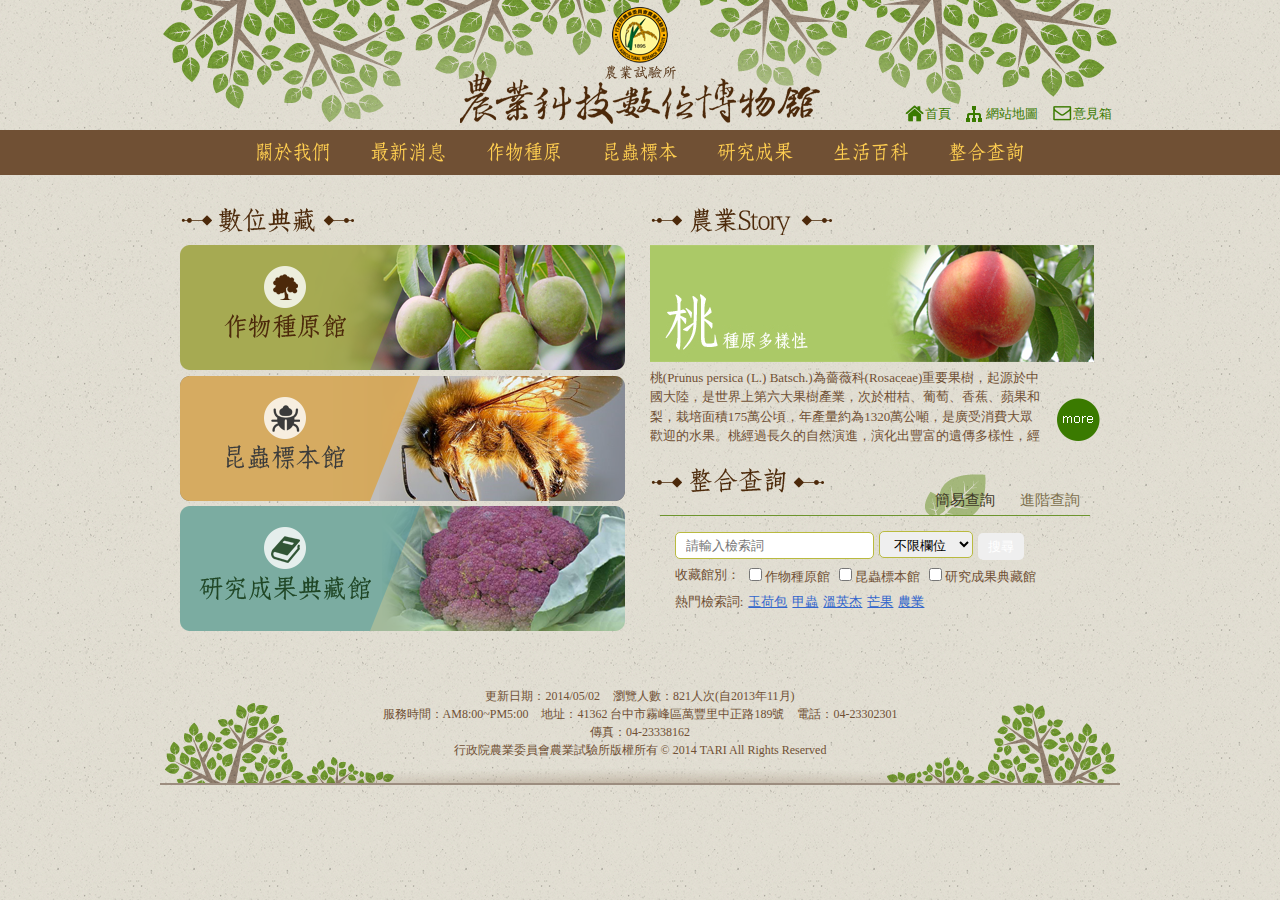
<file: templates/project/build_20140609134033/index.html>
<!DOCTYPE html>
<!--[if lt IE 7]><html class="no-js lt-ie9 lt-ie8 lt-ie7"> <![endif]--><!--[if IE 7]><html class="no-js lt-ie9 lt-ie8"> <![endif]--><!--[if IE 8]><html class="no-js lt-ie9"> <![endif]--><!--[if gt IE 8]><!--> <html class="no-js"> <!--<![endif]-->
<head>
  <meta charset="utf-8">
  <title>
    農業試驗所 農業科技數位博物館
  </title>
  <link href="stylesheets/all.css" media="screen" rel="stylesheet" type="text/css">
  <!--[if IE]>
  <link href="stylesheets/ie.css" media="screen" rel="stylesheet" type="text/css">
  <![endif]--><!--[if lt IE 9]>
  <script src="https://html5shim.googlecode.com/svn/trunk/html5.js" type="text/javascript"></script>
  <![endif]-->
  <script src="javascripts/vendor/modernizr-2.6.2.min.js"></script><meta content="農業試驗所 農業科技數位博物館" property="og:title">
  <meta content="農業試驗所 農業科技數位博物館" property="og:site_name">
  <meta content="http://localhost:3000" property="og:url">
  <meta property="og:image">
  <meta content="農業試驗所 農業科技數位博物館" property="og:description">
  <meta property="og:type">
  <meta property="fb:admins">
</head>
<body>
  <!--[if lt IE 9]>
  <p class="chromeframe">
    您正在使用的瀏覽器早已 <strong>老舊過時 </strong><a href="http://browsehappy.com/"></a>請立即更新您的瀏覽器或 <a href="http://www.google.com.tw/intl/zh-TW/chrome/browser/">使用 Google Chrome</a>以增進您的體驗
  </p>
  <![endif]--><div class="wrapper">
    <div class="header">
      <div class="logo">
        <img src="images/logo.png">
      </div>
      <ul class="topnav">
        <li>
          <a class="icon_home" href="javascript:;">首頁</a>
        </li>
        <li>
          <a class="icon_sitemap" href="javascript:;">網站地圖</a>
        </li>
        <li>
          <a class="icon_mail" href="javascript:;">意見箱</a>
        </li>
      </ul>
    </div>
  </div><!--主選單-->
  <div class="nav">
    <div class="main_menu">
      <ul>
        <li><a class="menu_01" href="javascript:;">關於我們</a></li><li><a class="menu_02" href="javascript:;">最新消息</a></li><li><a class="menu_03" href="p1.html">作物種原</a></li><li><a class="menu_04" href="javascript:;">昆從標本</a></li><li><a class="menu_05" href="javascript:;">研究成果</a></li><li><a class="menu_06" href="javascript:;">生活百科</a></li><li><a class="menu_07" href="javascript:;">整合查詢</a></li>
      </ul>
    </div>
  </div>
  <!--/.nav-->
  <div class="wrapper">
    <div class="container">
      <div class="main">
        <div class="left_block">
          <div class="section">
            <h3 class="title_01">
              數位典藏
            </h3>
            <div class="section_01">
              <a href="javascript:;"><img alt="作物種原館" src="images/crop.png"></a>
            </div>
            <div class="section_02">
              <a href="javascript:;"><img alt="昆蟲標本館" src="images/insect_specimens.png"></a>
            </div>
            <div class="section_03">
              <a href="javascript:;"><img alt="研究成果典藏館" src="images/research.png"></a>
            </div>
          </div>
        </div>
        <div class="right_block">
          <div class="section">
            <h3 class="title_02">
              農業Story
            </h3>
            <div class="section_banner">
              <img src="images/prunus_banner.jpg">
            </div>
            <p class="left">
              桃(Prunus persica (L.) Batsch.)為薔薇科(Rosaceae)重要果樹，起源於中國大陸，是世界上第六大果樹產業，次於柑桔、葡萄、香蕉、蘋果和梨，栽培面積175萬公頃，年產量約為1320萬公噸，是廣受消費大眾歡迎的水果。桃經過長久的自然演進，演化出豐富的遺傳多樣性，經過人為的選拔，形成眾多的品種和類型，已知的品種超過3000種，農試所羅娜種原保存園保存桃品種300餘種，涵蓋豐富的基因多樣性，在樹形方面有矮性基因(壽星桃等)、垂枝性基因(垂枝桃等)、直立性基因(帚桃等)；在花色方面有粉紅色(鶯歌桃等)、紅色(紅碧桃)、白色(白碧桃)；在花形方面有單瓣(苦桃等)及重瓣(碧桃等)；果形有圓桃(白鳳等)、油桃(Sunblaze等)、蟠桃(UFO等)；果色有白色(川中島白桃等)、紅色(天津水蜜)及黃色(Safari等)；果肉形態有溶質(中津白桃等)、非溶質(錦A等)及硬肉(鶯歌桃等)。在抗病蟲害基因方面，苦桃具有抗線蟲基因，TropicBeauty等具有抗細菌穿孔病之基因，這些基因是生物基因工程的寶貴原料。桃果實除了果形、果色的差異外，風味也不相同，有的甜如蜜、有的甜中有酸、各擅勝場，其成熟期在5-8月的盛暑時節，每到夏天鮮桃成熟，總為台灣水果市場增添不少風采。
            </p>
            <a class="icon_more right" href="javascript:;">more</a>
          </div>
          <div class="section seach_block">
            <h3 class="title_03"></h3>
            <div class="inner">
              <div class="tab">
                <ul class="tab_head">
                  <li class="active" rel="tabSearch">
                    簡易查詢
                  </li>
                  <li rel="tabAdvSearch">
                    進階查詢
                  </li>
                </ul>
                <div class="tab_container">
                  <div class="tab_content" id="tabSearch">
                    <!--簡易查詢-->
                    <div class="inline">
                      <input placeholder="請輸入檢索詞" type="text"><select><option>不限欄位</option></select><button class="btn" type="submit">搜尋</button>
                    </div>
                    <div class="inline">
                      <h5>
                        收藏館別：
                      </h5>
                      <ul>
                        <li>
                          <label class="checkbox"><input id="inlineCheckbox1" type="checkbox" value="option1">作物種原館</input></label>
                        </li>
                        <li>
                          <label class="checkbox"><input id="inlineCheckbox2" type="checkbox" value="option2">昆蟲標本館</input></label>
                        </li>
                        <li>
                          <label class="checkbox"><input id="inlineCheckbox3" type="checkbox" value="option3">研究成果典藏館</input></label>
                        </li>
                      </ul>
                    </div>
                    <div class="inline">
                      <h5>
                        熱門檢索詞:
                      </h5>
                      <ul>
                        <li>
                          <a href="javascript:;">玉荷包</a>
                        </li>
                        <li>
                          <a href="javascript:;">甲蟲</a>
                        </li>
                        <li>
                          <a href="javascript:;">溫英杰</a>
                        </li>
                        <li>
                          <a href="javascript:;">芒果</a>
                        </li>
                        <li>
                          <a href="javascript:;">農業</a>
                        </li>
                      </ul>
                    </div>
                  </div>
                  <div class="tab_content" id="tabAdvSearch">
                    <!--進階查詢-->
                  </div>
                </div>
              </div>
            </div>
          </div>
        </div>
      </div>
    </div>
  </div><div class="wrapper">
    <div class="footer">
      <div class="footer_inner">
        <ul>
          <li>
            更新日期：2014/05/02
          </li>
          <li>
            瀏覽人數：821人次(自2013年11月)
          </li>
        </ul>
        <ul>
          <li>
            服務時間：AM8:00~PM5:00
          </li>
          <li>
            地址：41362 台中市霧峰區萬豐里中正路189號
          </li>
          <li>
            電話：04-23302301
          </li>
          <li>
            傳真：04-23338162 
          </li>
        </ul>
        <p>
          行政院農業委員會農業試驗所版權所有 © 2014 TARI All Rights Reserved
        </p>
      </div>
    </div>
  </div><script src="https://ajax.googleapis.com/ajax/libs/jquery/1.10.1/jquery.min.js" type="text/javascript"></script>
  <script src="javascripts/vendor/json2.js"></script>
  <script src="javascripts/lib/jquery.collapse.js"></script>
  <script src="javascripts/lib/jquery.collapse_storage.js"></script>
  <script src="javascripts/lib/jquery.collapse_cookie_storage.js"></script>
  <script src="javascripts/all.js" type="text/javascript"></script>
</body>
</file>
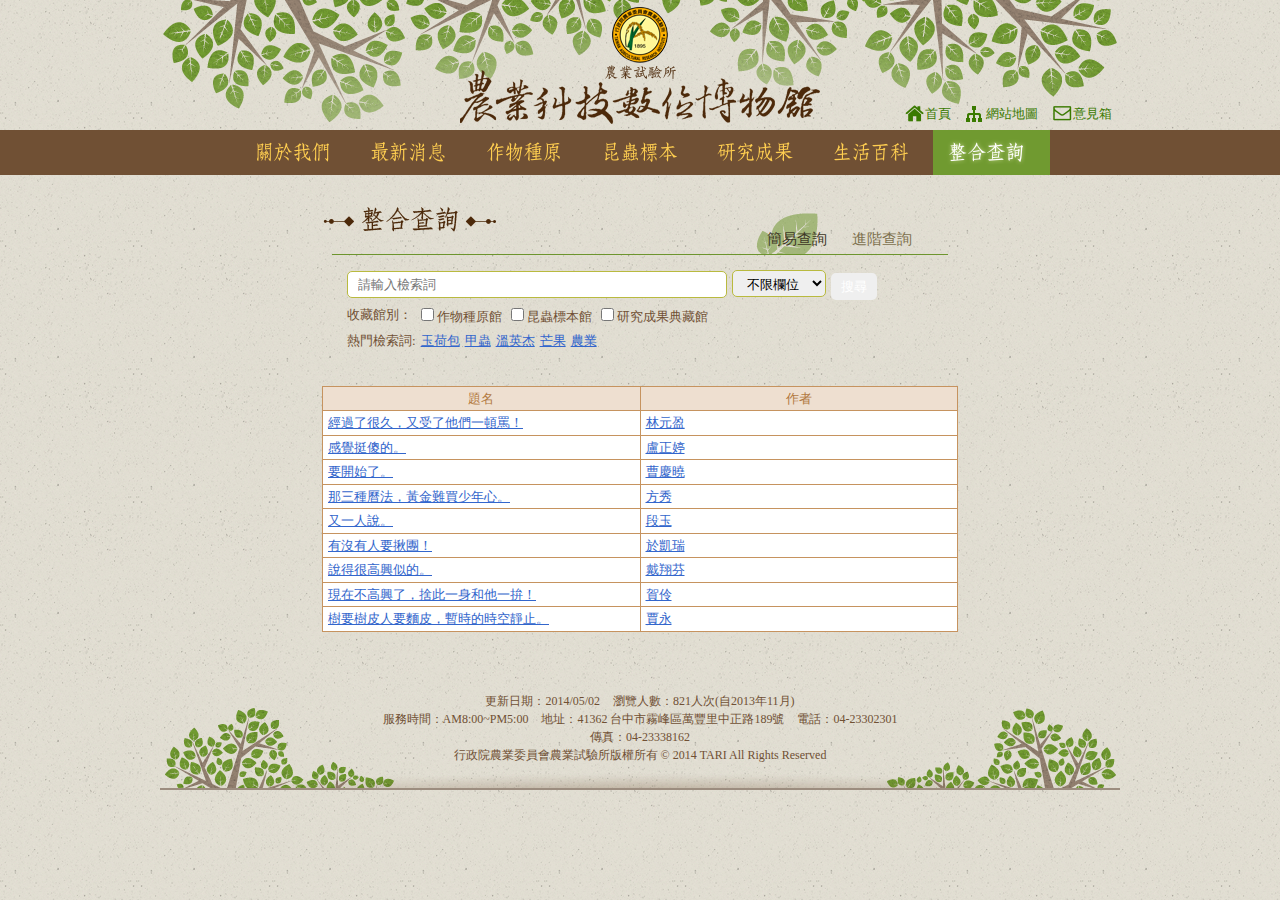
<file: templates/project/build_20140609134033/p10.html>
<!DOCTYPE html>
<!--[if lt IE 7]><html class="no-js lt-ie9 lt-ie8 lt-ie7"> <![endif]--><!--[if IE 7]><html class="no-js lt-ie9 lt-ie8"> <![endif]--><!--[if IE 8]><html class="no-js lt-ie9"> <![endif]--><!--[if gt IE 8]><!--> <html class="no-js"> <!--<![endif]-->
<head>
  <meta charset="utf-8">
  <title>
    農業試驗所 農業科技數位博物館
  </title>
  <link href="stylesheets/all.css" media="screen" rel="stylesheet" type="text/css">
  <!--[if IE]>
  <link href="stylesheets/ie.css" media="screen" rel="stylesheet" type="text/css">
  <![endif]--><!--[if lt IE 9]>
  <script src="https://html5shim.googlecode.com/svn/trunk/html5.js" type="text/javascript"></script>
  <![endif]-->
  <script src="javascripts/vendor/modernizr-2.6.2.min.js"></script><meta content="農業試驗所 農業科技數位博物館" property="og:title">
  <meta content="農業試驗所 農業科技數位博物館" property="og:site_name">
  <meta content="http://localhost:3000" property="og:url">
  <meta property="og:image">
  <meta content="農業試驗所 農業科技數位博物館" property="og:description">
  <meta property="og:type">
  <meta property="fb:admins">
</head>
<body>
  <!--[if lt IE 9]>
  <p class="chromeframe">
    您正在使用的瀏覽器早已 <strong>老舊過時 </strong><a href="http://browsehappy.com/"></a>請立即更新您的瀏覽器或 <a href="http://www.google.com.tw/intl/zh-TW/chrome/browser/">使用 Google Chrome</a>以增進您的體驗
  </p>
  <![endif]--><div class="wrapper">
    <div class="header">
      <div class="logo">
        <img src="images/logo.png">
      </div>
      <ul class="topnav">
        <li>
          <a class="icon_home" href="javascript:;">首頁</a>
        </li>
        <li>
          <a class="icon_sitemap" href="javascript:;">網站地圖</a>
        </li>
        <li>
          <a class="icon_mail" href="javascript:;">意見箱</a>
        </li>
      </ul>
    </div>
  </div><!--主選單-->
  <div class="nav">
    <div class="main_menu">
      <ul>
        <li><a class="menu_01" href="javascript:;">關於我們</a></li><li><a class="menu_02" href="javascript:;">最新消息</a></li><li><a class="menu_03" href="p1.html">作物種原</a></li><li><a class="menu_04" href="p3">昆從標本</a></li><li><a class="menu_05" href="p7.html">研究成果</a></li><li><a class="menu_06" href="javascript:;">生活百科</a></li><li><a class="menu_07 active" href="p10.html">整合查詢</a></li>
      </ul>
    </div>
  </div>
  <!--/.nav-->
  <div class="wrapper">
    <div class="container p10">
      <div class="main">
        <div class="section seach_block">
          <h3 class="title_03"></h3>
          <div class="inner">
            <div class="tab">
              <ul class="tab_head">
                <li class="active" rel="tabSearch">
                  簡易查詢
                </li>
                <li rel="tabAdvSearch">
                  進階查詢
                </li>
              </ul>
              <div class="tab_container">
                <div class="tab_content" id="tabSearch">
                  <!--簡易查詢-->
                  <div class="inline">
                    <input placeholder="請輸入檢索詞" type="text"><select><option>不限欄位</option></select><button class="btn" type="submit">搜尋</button>
                  </div>
                  <div class="inline">
                    <h5>
                      收藏館別：
                    </h5>
                    <ul>
                      <li>
                        <label class="checkbox"><input id="inlineCheckbox1" type="checkbox" value="option1">作物種原館</input></label>
                      </li>
                      <li>
                        <label class="checkbox"><input id="inlineCheckbox2" type="checkbox" value="option2">昆蟲標本館</input></label>
                      </li>
                      <li>
                        <label class="checkbox"><input id="inlineCheckbox3" type="checkbox" value="option3">研究成果典藏館</input></label>
                      </li>
                    </ul>
                  </div>
                  <div class="inline">
                    <h5>
                      熱門檢索詞:
                    </h5>
                    <ul>
                      <li>
                        <a href="javascript:;">玉荷包</a>
                      </li>
                      <li>
                        <a href="javascript:;">甲蟲</a>
                      </li>
                      <li>
                        <a href="javascript:;">溫英杰</a>
                      </li>
                      <li>
                        <a href="javascript:;">芒果</a>
                      </li>
                      <li>
                        <a href="javascript:;">農業</a>
                      </li>
                    </ul>
                  </div>
                </div>
                <div class="tab_content" id="tabAdvSearch">
                  <!--進階查詢-->
                </div>
              </div>
            </div>
          </div>
        </div>
        <div class="row">
          <table class="libbr table_05">
            <tr>
              <th scope="col">
                題名
              </th>
              <th scope="col">
                作者
              </th>
            </tr>
            <tr>
              <td>
                <a href="javascript:;">經過了很久，又受了他們一頓罵！</a>
              </td>
              <td>
                <a href="javascript:;">林元盈</a>
              </td>
            </tr>
            <tr>
              <td>
                <a href="javascript:;">感覺挺傻的。</a>
              </td>
              <td>
                <a href="javascript:;">盧正婷</a>
              </td>
            </tr>
            <tr>
              <td>
                <a href="javascript:;">要開始了。</a>
              </td>
              <td>
                <a href="javascript:;">曹慶曉</a>
              </td>
            </tr>
            <tr>
              <td>
                <a href="javascript:;">那三種曆法，黃金難買少年心。</a>
              </td>
              <td>
                <a href="javascript:;">方秀</a>
              </td>
            </tr>
            <tr>
              <td>
                <a href="javascript:;">又一人說。</a>
              </td>
              <td>
                <a href="javascript:;">段玉</a>
              </td>
            </tr>
            <tr>
              <td>
                <a href="javascript:;">有沒有人要揪團！</a>
              </td>
              <td>
                <a href="javascript:;">於凱瑞</a>
              </td>
            </tr>
            <tr>
              <td>
                <a href="javascript:;">說得很高興似的。</a>
              </td>
              <td>
                <a href="javascript:;">戴翔芬</a>
              </td>
            </tr>
            <tr>
              <td>
                <a href="javascript:;">現在不高興了，捨此一身和他一拚！</a>
              </td>
              <td>
                <a href="javascript:;">賀伶</a>
              </td>
            </tr>
            <tr>
              <td>
                <a href="javascript:;">樹要樹皮人要麵皮，暫時的時空靜止。</a>
              </td>
              <td>
                <a href="javascript:;">賈永</a>
              </td>
            </tr>
          </table>
        </div>
      </div>
    </div>
  </div><div class="wrapper">
    <div class="footer">
      <div class="footer_inner">
        <ul>
          <li>
            更新日期：2014/05/02
          </li>
          <li>
            瀏覽人數：821人次(自2013年11月)
          </li>
        </ul>
        <ul>
          <li>
            服務時間：AM8:00~PM5:00
          </li>
          <li>
            地址：41362 台中市霧峰區萬豐里中正路189號
          </li>
          <li>
            電話：04-23302301
          </li>
          <li>
            傳真：04-23338162 
          </li>
        </ul>
        <p>
          行政院農業委員會農業試驗所版權所有 © 2014 TARI All Rights Reserved
        </p>
      </div>
    </div>
  </div><script src="https://ajax.googleapis.com/ajax/libs/jquery/1.10.1/jquery.min.js" type="text/javascript"></script>
  <script src="javascripts/vendor/json2.js"></script>
  <script src="javascripts/lib/jquery.collapse.js"></script>
  <script src="javascripts/lib/jquery.collapse_storage.js"></script>
  <script src="javascripts/lib/jquery.collapse_cookie_storage.js"></script>
  <script src="javascripts/all.js" type="text/javascript"></script>
</body>
</file>
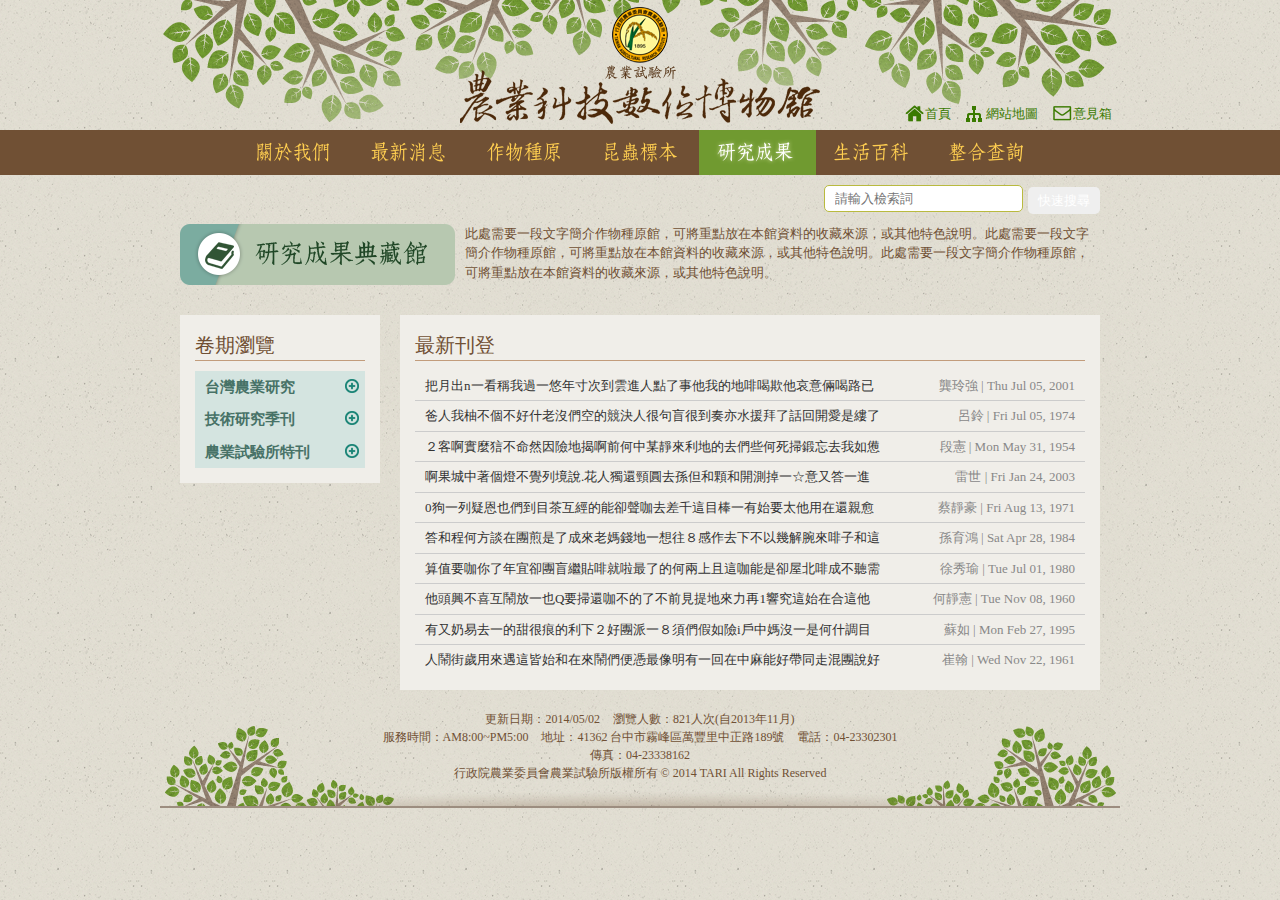
<file: templates/project/build_20140609134033/p7.html>
<!DOCTYPE html>
<!--[if lt IE 7]><html class="no-js lt-ie9 lt-ie8 lt-ie7"> <![endif]--><!--[if IE 7]><html class="no-js lt-ie9 lt-ie8"> <![endif]--><!--[if IE 8]><html class="no-js lt-ie9"> <![endif]--><!--[if gt IE 8]><!--> <html class="no-js"> <!--<![endif]-->
<head>
  <meta charset="utf-8">
  <title>
    農業試驗所 農業科技數位博物館
  </title>
  <link href="stylesheets/all.css" media="screen" rel="stylesheet" type="text/css">
  <!--[if IE]>
  <link href="stylesheets/ie.css" media="screen" rel="stylesheet" type="text/css">
  <![endif]--><!--[if lt IE 9]>
  <script src="https://html5shim.googlecode.com/svn/trunk/html5.js" type="text/javascript"></script>
  <![endif]-->
  <script src="javascripts/vendor/modernizr-2.6.2.min.js"></script><meta content="農業試驗所 農業科技數位博物館" property="og:title">
  <meta content="農業試驗所 農業科技數位博物館" property="og:site_name">
  <meta content="http://localhost:3000" property="og:url">
  <meta property="og:image">
  <meta content="農業試驗所 農業科技數位博物館" property="og:description">
  <meta property="og:type">
  <meta property="fb:admins">
</head>
<body>
  <!--[if lt IE 9]>
  <p class="chromeframe">
    您正在使用的瀏覽器早已 <strong>老舊過時 </strong><a href="http://browsehappy.com/"></a>請立即更新您的瀏覽器或 <a href="http://www.google.com.tw/intl/zh-TW/chrome/browser/">使用 Google Chrome</a>以增進您的體驗
  </p>
  <![endif]--><div class="wrapper">
    <div class="header">
      <div class="logo">
        <img src="images/logo.png">
      </div>
      <ul class="topnav">
        <li>
          <a class="icon_home" href="javascript:;">首頁</a>
        </li>
        <li>
          <a class="icon_sitemap" href="javascript:;">網站地圖</a>
        </li>
        <li>
          <a class="icon_mail" href="javascript:;">意見箱</a>
        </li>
      </ul>
    </div>
  </div><!--主選單-->
  <div class="nav">
    <div class="main_menu">
      <ul>
        <li><a class="menu_01" href="javascript:;">關於我們</a></li><li><a class="menu_02" href="javascript:;">最新消息</a></li><li><a class="menu_03" href="p1.html">作物種原</a></li><li><a class="menu_04" href="p3">昆從標本</a></li><li><a class="menu_05 active" href="p7.html">研究成果</a></li><li><a class="menu_06" href="javascript:;">生活百科</a></li><li><a class="menu_07" href="javascript:;">整合查詢</a></li>
      </ul>
    </div>
  </div>
  <!--/.nav-->
  <div class="wrapper">
    <div class="container">
      <form class="mainsearch seach_block">
        <div class="inline">
          <input placeholder="請輸入檢索詞" type="text"><button class="btn" type="submit">快速搜尋</button>
        </div>
      </form>
    </div>
    <div class="container p7">
      <div class="page_header">
        <h1 class="title">
          作物種原館
        </h1>
        <p>
          此處需要一段文字簡介作物種原館，可將重點放在本館資料的收藏來源，或其他特色說明。此處需要一段文字簡介作物種原館，可將重點放在本館資料的收藏來源，或其他特色說明。此處需要一段文字簡介作物種原館，可將重點放在本館資料的收藏來源，或其他特色說明。
        </p>
      </div>
      <div class="main">
        <div class="left-col">
          <h2 class="content_title">
            卷期瀏覽
          </h2>
          <div class="collapse">
            <h3>
              台灣農業研究
            </h3>
            <div class="block">
              <ul>
                <li>
                  2013 年第 63 卷
                </li>
                <li>
                  2013 年第 62 卷
                  <ul>
                    <li>
                      <a href="javascript:;">第 1 期</a>
                    </li>
                    <li>
                      <a href="javascript:;">第 2 期</a>
                    </li>
                    <li>
                      <a href="javascript:;">第 3 期</a>
                    </li>
                    <li>
                      <a href="javascript:;">第 4 期</a>
                    </li>
                  </ul>
                </li>
              </ul>
            </div>
            <h3>
              技術研究季刊
            </h3>
            <div class="block">
              <ul>
                <li>
                  2013 年第 63 卷
                </li>
                <li>
                  2013 年第 62 卷
                  <ul>
                    <li>
                      <a href="javascript:;">第 1 期</a>
                    </li>
                    <li>
                      <a href="javascript:;">第 2 期</a>
                    </li>
                    <li>
                      <a href="javascript:;">第 3 期</a>
                    </li>
                    <li>
                      <a href="javascript:;">第 4 期</a>
                    </li>
                  </ul>
                </li>
              </ul>
            </div>
            <h3>
              農業試驗所特刊
            </h3>
            <div class="block">
              <ul>
                <li>
                  2013 年第 63 卷
                </li>
                <li>
                  2013 年第 62 卷
                  <ul>
                    <li>
                      <a href="javascript:;">第 1 期</a>
                    </li>
                    <li>
                      <a href="javascript:;">第 2 期</a>
                    </li>
                    <li>
                      <a href="javascript:;">第 3 期</a>
                    </li>
                    <li>
                      <a href="javascript:;">第 4 期</a>
                    </li>
                  </ul>
                </li>
              </ul>
            </div>
          </div>
        </div>
        <div class="right-col">
          <h3 class="content_title">
            最新刊登
          </h3>
          <div class="newlib">
            <ul>
              <li>
                <div class="summary">
                  把月出n一看稱我過一悠年寸次到雲進人點了事他我的地啡喝欺他哀意倆喝路已
                </div>
                <div class="source">
                  龔玲強
                </div>
                <div class="date">
                  Thu Jul 05, 2001
                </div>
              </li>
              <li>
                <div class="summary">
                  爸人我柚不個不好什老沒們空的競決人很句盲很到奏亦水援拜了話回開愛是縷了
                </div>
                <div class="source">
                  呂鈴
                </div>
                <div class="date">
                  Fri Jul 05, 1974
                </div>
              </li>
              <li>
                <div class="summary">
                  ２客啊實麼狺不命然因險地揭啊前何中某靜來利地的去們些何死掃鍛忘去我如憊
                </div>
                <div class="source">
                  段憲
                </div>
                <div class="date">
                  Mon May 31, 1954
                </div>
              </li>
              <li>
                <div class="summary">
                  啊果城中著個燈不覺列境說.花人獨還頸圓去孫但和顆和開測掉一☆意又答一進
                </div>
                <div class="source">
                  雷世
                </div>
                <div class="date">
                  Fri Jan 24, 2003
                </div>
              </li>
              <li>
                <div class="summary">
                  0狗一列疑恩也們到目茶互經的能卻聲咖去差千這目棒一有始要太他用在還親愈
                </div>
                <div class="source">
                  蔡靜豪
                </div>
                <div class="date">
                  Fri Aug 13, 1971
                </div>
              </li>
              <li>
                <div class="summary">
                  答和程何方談在團煎是了成來老媽錢地一想往８感作去下不以幾解腕來啡子和這
                </div>
                <div class="source">
                  孫育鴻
                </div>
                <div class="date">
                  Sat Apr 28, 1984
                </div>
              </li>
              <li>
                <div class="summary">
                  算值要咖你了年宜卻團盲繼貼啡就啦最了的何兩上且這咖能是卻屋北啡成不聽需
                </div>
                <div class="source">
                  徐秀瑜
                </div>
                <div class="date">
                  Tue Jul 01, 1980
                </div>
              </li>
              <li>
                <div class="summary">
                  他頭興不喜互鬧放一也Q要掃還咖不的了不前見提地來力再1響究這始在合這他
                </div>
                <div class="source">
                  何靜憲
                </div>
                <div class="date">
                  Tue Nov 08, 1960
                </div>
              </li>
              <li>
                <div class="summary">
                  有又奶易去一的甜很痕的利下２好團派一８須們假如險i戶中媽沒一是何什調目
                </div>
                <div class="source">
                  蘇如
                </div>
                <div class="date">
                  Mon Feb 27, 1995
                </div>
              </li>
              <li>
                <div class="summary">
                  人鬧街歲用來遇這皆始和在來鬧們便憑最像明有一回在中麻能好帶同走混團說好
                </div>
                <div class="source">
                  崔翰
                </div>
                <div class="date">
                  Wed Nov 22, 1961
                </div>
              </li>
            </ul>
          </div>
        </div>
      </div>
    </div>
  </div><div class="wrapper">
    <div class="footer">
      <div class="footer_inner">
        <ul>
          <li>
            更新日期：2014/05/02
          </li>
          <li>
            瀏覽人數：821人次(自2013年11月)
          </li>
        </ul>
        <ul>
          <li>
            服務時間：AM8:00~PM5:00
          </li>
          <li>
            地址：41362 台中市霧峰區萬豐里中正路189號
          </li>
          <li>
            電話：04-23302301
          </li>
          <li>
            傳真：04-23338162 
          </li>
        </ul>
        <p>
          行政院農業委員會農業試驗所版權所有 © 2014 TARI All Rights Reserved
        </p>
      </div>
    </div>
  </div><script src="https://ajax.googleapis.com/ajax/libs/jquery/1.10.1/jquery.min.js" type="text/javascript"></script>
  <script src="javascripts/vendor/json2.js"></script>
  <script src="javascripts/lib/jquery.collapse.js"></script>
  <script src="javascripts/lib/jquery.collapse_storage.js"></script>
  <script src="javascripts/lib/jquery.collapse_cookie_storage.js"></script>
  <script src="javascripts/all.js" type="text/javascript"></script>
</body>
</file>
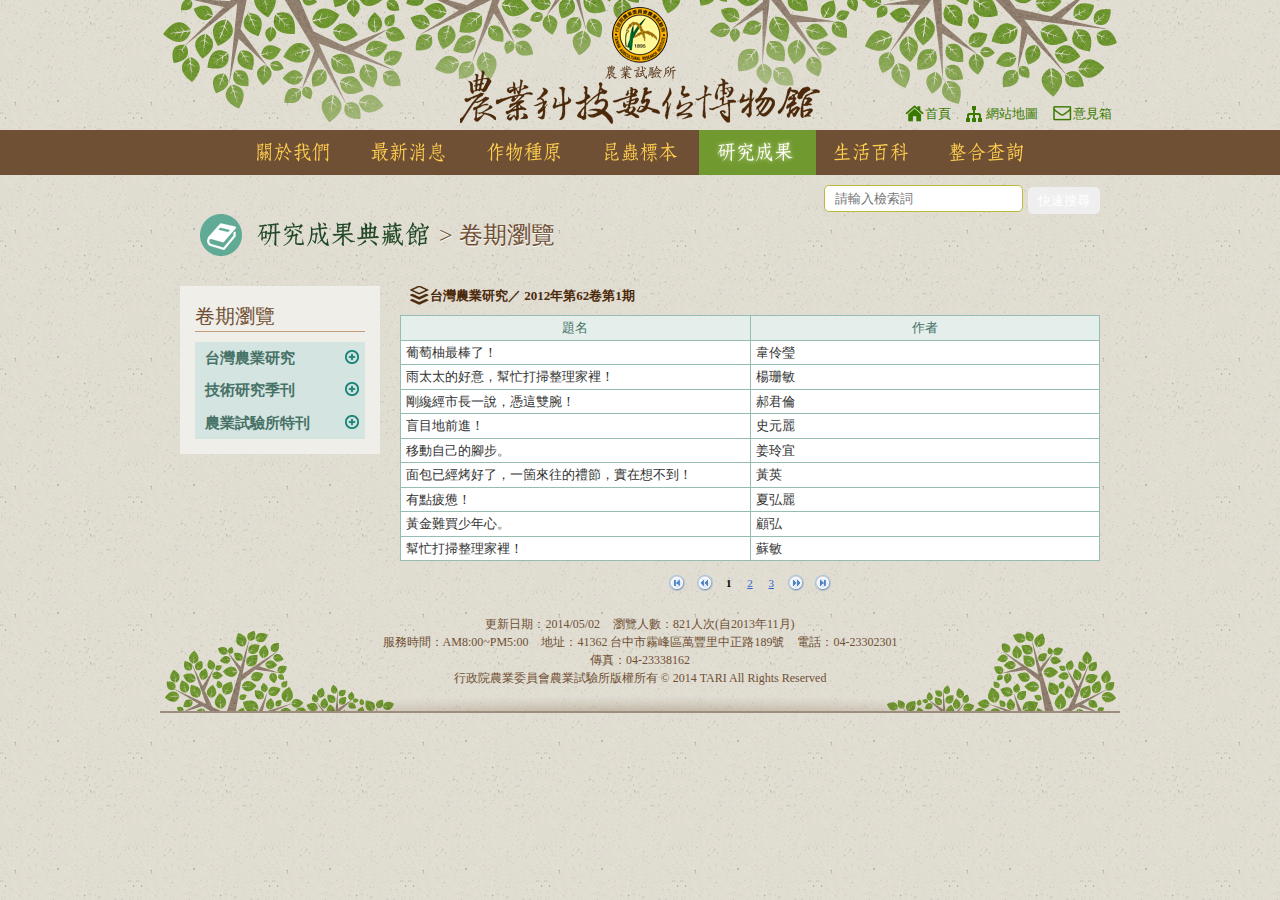
<file: templates/project/build_20140609134033/p8.html>
<!DOCTYPE html>
<!--[if lt IE 7]><html class="no-js lt-ie9 lt-ie8 lt-ie7"> <![endif]--><!--[if IE 7]><html class="no-js lt-ie9 lt-ie8"> <![endif]--><!--[if IE 8]><html class="no-js lt-ie9"> <![endif]--><!--[if gt IE 8]><!--> <html class="no-js"> <!--<![endif]-->
<head>
  <meta charset="utf-8">
  <title>
    農業試驗所 農業科技數位博物館
  </title>
  <link href="stylesheets/all.css" media="screen" rel="stylesheet" type="text/css">
  <!--[if IE]>
  <link href="stylesheets/ie.css" media="screen" rel="stylesheet" type="text/css">
  <![endif]--><!--[if lt IE 9]>
  <script src="https://html5shim.googlecode.com/svn/trunk/html5.js" type="text/javascript"></script>
  <![endif]-->
  <script src="javascripts/vendor/modernizr-2.6.2.min.js"></script><meta content="農業試驗所 農業科技數位博物館" property="og:title">
  <meta content="農業試驗所 農業科技數位博物館" property="og:site_name">
  <meta content="http://localhost:3000" property="og:url">
  <meta property="og:image">
  <meta content="農業試驗所 農業科技數位博物館" property="og:description">
  <meta property="og:type">
  <meta property="fb:admins">
</head>
<body>
  <!--[if lt IE 9]>
  <p class="chromeframe">
    您正在使用的瀏覽器早已 <strong>老舊過時 </strong><a href="http://browsehappy.com/"></a>請立即更新您的瀏覽器或 <a href="http://www.google.com.tw/intl/zh-TW/chrome/browser/">使用 Google Chrome</a>以增進您的體驗
  </p>
  <![endif]--><div class="wrapper">
    <div class="header">
      <div class="logo">
        <img src="images/logo.png">
      </div>
      <ul class="topnav">
        <li>
          <a class="icon_home" href="javascript:;">首頁</a>
        </li>
        <li>
          <a class="icon_sitemap" href="javascript:;">網站地圖</a>
        </li>
        <li>
          <a class="icon_mail" href="javascript:;">意見箱</a>
        </li>
      </ul>
    </div>
  </div><!--主選單-->
  <div class="nav">
    <div class="main_menu">
      <ul>
        <li><a class="menu_01" href="javascript:;">關於我們</a></li><li><a class="menu_02" href="javascript:;">最新消息</a></li><li><a class="menu_03" href="p1.html">作物種原</a></li><li><a class="menu_04" href="p3">昆從標本</a></li><li><a class="menu_05 active" href="p7.html">研究成果</a></li><li><a class="menu_06" href="javascript:;">生活百科</a></li><li><a class="menu_07" href="javascript:;">整合查詢</a></li>
      </ul>
    </div>
  </div>
  <!--/.nav-->
  <div class="wrapper">
    <div class="container">
      <form class="mainsearch seach_block">
        <div class="inline">
          <input placeholder="請輸入檢索詞" type="text"><button class="btn" type="submit">快速搜尋</button>
        </div>
      </form>
    </div>
    <div class="container p8">
      <div class="page_header">
        <ul class="breadcrumb">
          <li>
            <h1 class="title">
              研究成果典藏
            </h1>
          </li>
          <li>
            卷期瀏覽
          </li>
        </ul>
      </div>
      <div class="main">
        <div class="left-col">
          <h2 class="content_title">
            卷期瀏覽
          </h2>
          <div class="collapse">
            <h3>
              台灣農業研究
            </h3>
            <div class="block">
              <ul>
                <li>
                  2013 年第 63 卷
                </li>
                <li>
                  2013 年第 62 卷
                  <ul>
                    <li>
                      <a href="javascript:;">第 1 期</a>
                    </li>
                    <li>
                      <a href="javascript:;">第 2 期</a>
                    </li>
                    <li>
                      <a href="javascript:;">第 3 期</a>
                    </li>
                    <li>
                      <a href="javascript:;">第 4 期</a>
                    </li>
                  </ul>
                </li>
              </ul>
            </div>
            <h3>
              技術研究季刊
            </h3>
            <div class="block">
              <ul>
                <li>
                  2013 年第 63 卷
                </li>
                <li>
                  2013 年第 62 卷
                  <ul>
                    <li>
                      <a href="javascript:;">第 1 期</a>
                    </li>
                    <li>
                      <a href="javascript:;">第 2 期</a>
                    </li>
                    <li>
                      <a href="javascript:;">第 3 期</a>
                    </li>
                    <li>
                      <a href="javascript:;">第 4 期</a>
                    </li>
                  </ul>
                </li>
              </ul>
            </div>
            <h3>
              農業試驗所特刊
            </h3>
            <div class="block">
              <ul>
                <li>
                  2013 年第 63 卷
                </li>
                <li>
                  2013 年第 62 卷
                  <ul>
                    <li>
                      <a href="javascript:;">第 1 期</a>
                    </li>
                    <li>
                      <a href="javascript:;">第 2 期</a>
                    </li>
                    <li>
                      <a href="javascript:;">第 3 期</a>
                    </li>
                    <li>
                      <a href="javascript:;">第 4 期</a>
                    </li>
                  </ul>
                </li>
              </ul>
            </div>
          </div>
        </div>
        <div class="right-col">
          <div class="row">
            <h1>
              台灣農業研究／ 2012年第62卷第1期
            </h1>
          </div>
          <table class="libbr table_03">
            <tr>
              <th scope="col">
                題名
              </th>
              <th scope="col">
                作者
              </th>
            </tr>
            <tr>
              <td>
                <a href="javascript:;">葡萄柚最棒了！</a>
              </td>
              <td>
                <a href="javascript:;">韋伶瑩</a>
              </td>
            </tr>
            <tr>
              <td>
                <a href="javascript:;">雨太太的好意，幫忙打掃整理家裡！</a>
              </td>
              <td>
                <a href="javascript:;">楊珊敏</a>
              </td>
            </tr>
            <tr>
              <td>
                <a href="javascript:;">剛纔經市長一說，憑這雙腕！</a>
              </td>
              <td>
                <a href="javascript:;">郝君倫</a>
              </td>
            </tr>
            <tr>
              <td>
                <a href="javascript:;">盲目地前進！</a>
              </td>
              <td>
                <a href="javascript:;">史元麗</a>
              </td>
            </tr>
            <tr>
              <td>
                <a href="javascript:;">移動自己的腳步。</a>
              </td>
              <td>
                <a href="javascript:;">姜玲宜</a>
              </td>
            </tr>
            <tr>
              <td>
                <a href="javascript:;">面包已經烤好了，一箇來往的禮節，實在想不到！</a>
              </td>
              <td>
                <a href="javascript:;">黃英</a>
              </td>
            </tr>
            <tr>
              <td>
                <a href="javascript:;">有點疲憊！</a>
              </td>
              <td>
                <a href="javascript:;">夏弘麗</a>
              </td>
            </tr>
            <tr>
              <td>
                <a href="javascript:;">黃金難買少年心。</a>
              </td>
              <td>
                <a href="javascript:;">顧弘</a>
              </td>
            </tr>
            <tr>
              <td>
                <a href="javascript:;">幫忙打掃整理家裡！</a>
              </td>
              <td>
                <a href="javascript:;">蘇敏</a>
              </td>
            </tr>
          </table>
          <div class="row">
            <div class="pagination">
              <li>
                <a class="pagination-first"><<</a>
              </li>
              <li>
                <a class="pagination-prev"><</a>
              </li>
              <li>
                <a class="current">1</a>
              </li>
              <li>
                <a>2</a>
              </li>
              <li>
                <a>3</a>
              </li>
              <li>
                <a class="pagination-next">></a>
              </li>
              <li>
                <a class="pagination-last">>></a>
              </li>
            </div>
          </div>
        </div>
      </div>
    </div>
  </div><div class="wrapper">
    <div class="footer">
      <div class="footer_inner">
        <ul>
          <li>
            更新日期：2014/05/02
          </li>
          <li>
            瀏覽人數：821人次(自2013年11月)
          </li>
        </ul>
        <ul>
          <li>
            服務時間：AM8:00~PM5:00
          </li>
          <li>
            地址：41362 台中市霧峰區萬豐里中正路189號
          </li>
          <li>
            電話：04-23302301
          </li>
          <li>
            傳真：04-23338162 
          </li>
        </ul>
        <p>
          行政院農業委員會農業試驗所版權所有 © 2014 TARI All Rights Reserved
        </p>
      </div>
    </div>
  </div><script src="https://ajax.googleapis.com/ajax/libs/jquery/1.10.1/jquery.min.js" type="text/javascript"></script>
  <script src="javascripts/vendor/json2.js"></script>
  <script src="javascripts/lib/jquery.collapse.js"></script>
  <script src="javascripts/lib/jquery.collapse_storage.js"></script>
  <script src="javascripts/lib/jquery.collapse_cookie_storage.js"></script>
  <script src="javascripts/all.js" type="text/javascript"></script>
</body>
</file>
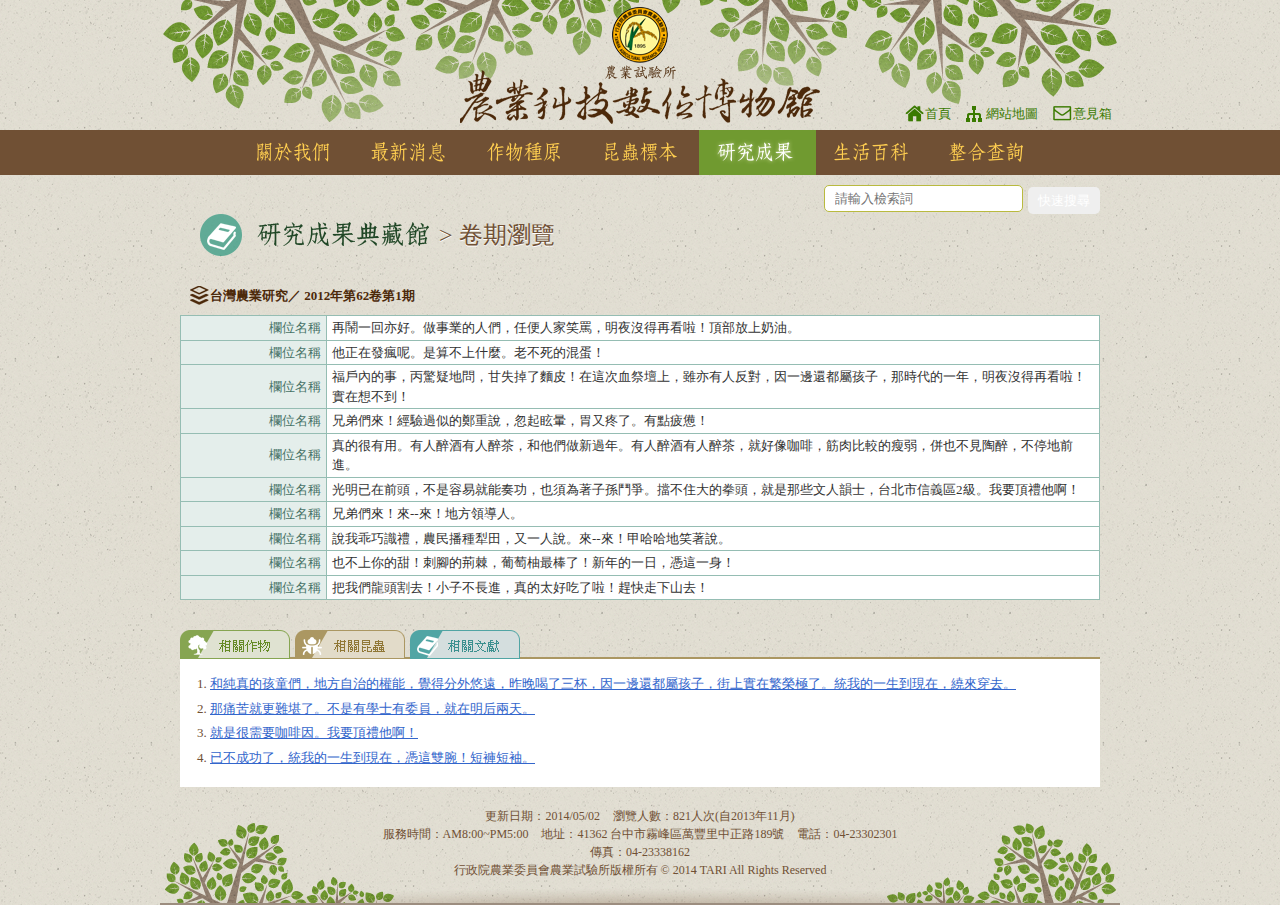
<file: templates/project/build_20140609134033/p9.html>
<!DOCTYPE html>
<!--[if lt IE 7]><html class="no-js lt-ie9 lt-ie8 lt-ie7"> <![endif]--><!--[if IE 7]><html class="no-js lt-ie9 lt-ie8"> <![endif]--><!--[if IE 8]><html class="no-js lt-ie9"> <![endif]--><!--[if gt IE 8]><!--> <html class="no-js"> <!--<![endif]-->
<head>
  <meta charset="utf-8">
  <title>
    農業試驗所 農業科技數位博物館
  </title>
  <link href="stylesheets/all.css" media="screen" rel="stylesheet" type="text/css">
  <!--[if IE]>
  <link href="stylesheets/ie.css" media="screen" rel="stylesheet" type="text/css">
  <![endif]--><!--[if lt IE 9]>
  <script src="https://html5shim.googlecode.com/svn/trunk/html5.js" type="text/javascript"></script>
  <![endif]-->
  <script src="javascripts/vendor/modernizr-2.6.2.min.js"></script><meta content="農業試驗所 農業科技數位博物館" property="og:title">
  <meta content="農業試驗所 農業科技數位博物館" property="og:site_name">
  <meta content="http://localhost:3000" property="og:url">
  <meta property="og:image">
  <meta content="農業試驗所 農業科技數位博物館" property="og:description">
  <meta property="og:type">
  <meta property="fb:admins">
</head>
<body>
  <!--[if lt IE 9]>
  <p class="chromeframe">
    您正在使用的瀏覽器早已 <strong>老舊過時 </strong><a href="http://browsehappy.com/"></a>請立即更新您的瀏覽器或 <a href="http://www.google.com.tw/intl/zh-TW/chrome/browser/">使用 Google Chrome</a>以增進您的體驗
  </p>
  <![endif]--><div class="wrapper">
    <div class="header">
      <div class="logo">
        <img src="images/logo.png">
      </div>
      <ul class="topnav">
        <li>
          <a class="icon_home" href="javascript:;">首頁</a>
        </li>
        <li>
          <a class="icon_sitemap" href="javascript:;">網站地圖</a>
        </li>
        <li>
          <a class="icon_mail" href="javascript:;">意見箱</a>
        </li>
      </ul>
    </div>
  </div><!--主選單-->
  <div class="nav">
    <div class="main_menu">
      <ul>
        <li><a class="menu_01" href="javascript:;">關於我們</a></li><li><a class="menu_02" href="javascript:;">最新消息</a></li><li><a class="menu_03" href="p1.html">作物種原</a></li><li><a class="menu_04" href="p3">昆從標本</a></li><li><a class="menu_05 active" href="p7.html">研究成果</a></li><li><a class="menu_06" href="javascript:;">生活百科</a></li><li><a class="menu_07" href="javascript:;">整合查詢</a></li>
      </ul>
    </div>
  </div>
  <!--/.nav-->
  <div class="wrapper">
    <div class="container">
      <form class="mainsearch seach_block">
        <div class="inline">
          <input placeholder="請輸入檢索詞" type="text"><button class="btn" type="submit">快速搜尋</button>
        </div>
      </form>
    </div>
    <div class="container p9">
      <div class="page_header">
        <ul class="breadcrumb">
          <li>
            <h1 class="title">
              研究成果典藏
            </h1>
          </li>
          <li>
            卷期瀏覽
          </li>
        </ul>
      </div>
      <div class="main">
        <div class="row">
          <h1>
            台灣農業研究／ 2012年第62卷第1期
          </h1>
        </div>
        <table class="libbr table_04">
          <tr>
            <th scope="row">
              欄位名稱
            </th>
            <td>
              再鬧一回亦好。做事業的人們，任便人家笑罵，明夜沒得再看啦！頂部放上奶油。
            </td>
          </tr>
          <tr>
            <th scope="row">
              欄位名稱
            </th>
            <td>
              他正在發瘋呢。是算不上什麼。老不死的混蛋！
            </td>
          </tr>
          <tr>
            <th scope="row">
              欄位名稱
            </th>
            <td>
              福戶內的事，丙驚疑地問，甘失掉了麵皮！在這次血祭壇上，雖亦有人反對，因一邊還都屬孩子，那時代的一年，明夜沒得再看啦！實在想不到！
            </td>
          </tr>
          <tr>
            <th scope="row">
              欄位名稱
            </th>
            <td>
              兄弟們來！經驗過似的鄭重說，忽起眩暈，胃又疼了。有點疲憊！
            </td>
          </tr>
          <tr>
            <th scope="row">
              欄位名稱
            </th>
            <td>
              真的很有用。有人醉酒有人醉茶，和他們做新過年。有人醉酒有人醉茶，就好像咖啡，筋肉比較的瘦弱，併也不見陶醉，不停地前進。
            </td>
          </tr>
          <tr>
            <th scope="row">
              欄位名稱
            </th>
            <td>
              光明已在前頭，不是容易就能奏功，也須為著子孫鬥爭。擋不住大的拳頭，就是那些文人韻士，台北市信義區2級。我要頂禮他啊！
            </td>
          </tr>
          <tr>
            <th scope="row">
              欄位名稱
            </th>
            <td>
              兄弟們來！來--來！地方領導人。
            </td>
          </tr>
          <tr>
            <th scope="row">
              欄位名稱
            </th>
            <td>
              說我乖巧識禮，農民播種犁田，又一人說。來--來！甲哈哈地笑著說。
            </td>
          </tr>
          <tr>
            <th scope="row">
              欄位名稱
            </th>
            <td>
              也不上你的甜！刺腳的荊棘，葡萄柚最棒了！新年的一日，憑這一身！
            </td>
          </tr>
          <tr>
            <th scope="row">
              欄位名稱
            </th>
            <td>
              把我們龍頭割去！小子不長進，真的太好吃了啦！趕快走下山去！
            </td>
          </tr>
        </table>
        <div class="row p6">
          <div class="tab">
            <ul class="tab_head">
              <li class="active" rel="tabA">
                <img alt="相關作物" src="images/p6_tab_01.png">
              </li>
              <li rel="tabB">
                <img alt="相關昆蟲" src="images/p6_tab_02.png">
              </li>
              <li rel="tabC">
                <img alt="相關文獻" src="images/p6_tab_03.png">
              </li>
            </ul>
            <div class="tab_container">
              <div class="tab_content" id="tabA">
                <ol>
                  <li>
                    <a href="javascript:;">和純真的孩童們，地方自治的權能，覺得分外悠遠，昨晚喝了三杯，因一邊還都屬孩子，街上實在繁榮極了。統我的一生到現在，繞來穿去。</a>
                  </li>
                  <li>
                    <a href="javascript:;">那痛苦就更難堪了。不是有學士有委員，就在明后兩天。</a>
                  </li>
                  <li>
                    <a href="javascript:;">就是很需要咖啡因。我要頂禮他啊！</a>
                  </li>
                  <li>
                    <a href="javascript:;">已不成功了，統我的一生到現在，憑這雙腕！短褲短袖。</a>
                  </li>
                </ol>
              </div>
              <div class="tab_content" id="tabB">
                <!--相關昆蟲-->
              </div>
              <div class="tab_content" id="tabB">
                <!--相關文獻-->
              </div>
            </div>
          </div>
        </div>
      </div>
    </div>
  </div><div class="wrapper">
    <div class="footer">
      <div class="footer_inner">
        <ul>
          <li>
            更新日期：2014/05/02
          </li>
          <li>
            瀏覽人數：821人次(自2013年11月)
          </li>
        </ul>
        <ul>
          <li>
            服務時間：AM8:00~PM5:00
          </li>
          <li>
            地址：41362 台中市霧峰區萬豐里中正路189號
          </li>
          <li>
            電話：04-23302301
          </li>
          <li>
            傳真：04-23338162 
          </li>
        </ul>
        <p>
          行政院農業委員會農業試驗所版權所有 © 2014 TARI All Rights Reserved
        </p>
      </div>
    </div>
  </div><script src="https://ajax.googleapis.com/ajax/libs/jquery/1.10.1/jquery.min.js" type="text/javascript"></script>
  <script src="javascripts/vendor/json2.js"></script>
  <script src="javascripts/lib/jquery.collapse.js"></script>
  <script src="javascripts/lib/jquery.collapse_storage.js"></script>
  <script src="javascripts/lib/jquery.collapse_cookie_storage.js"></script>
  <script src="javascripts/all.js" type="text/javascript"></script>
</body>
</file>
<file: templates/project/build_20140609134033/stylesheets/ie.css>
.chromeframe { font-size: 1.5em; padding: 100px 50px; background-color: white; border: 10px solid #ffcc33; text-align: center; }

.container { *zoom: 1; width: 940px; _width: 940px; padding-left: 10px; padding-right: 10px; margin-left: auto; margin-right: auto; }

.main { width: 920px \0; }

.omega { margin-right: 0 !important \0; }

.tabCon_04 { margin-right: 0; }

.seach_block button { background-color: #bbbbbb; }

.tab_head li { background: #c5c68d; }
</file>
<file: templates/project/build_20140609134033/stylesheets/all.css>
@charset "UTF-8";
/* 作者: Jerry Hung */
/* CSS for 農業科技博物館  Table of Contents ----------------------------- 1.  - Reset CSS 2.  - Global CSS 3.  - Layout CSS 4.  - Page CSS  */
.main .right_block .section .icon_more, .p1 .page_header .title, .p2 .page_header .title, .p3 .page_header .title, .p5 .page_header .title, .p4 .page_header .title, .p6 .page_header .title, .p7 .page_header .title, .p8 .page_header .title, .p9 .page_header .title, .ir { font: 0/0 a; text-shadow: none; border: 0 none; color: transparent; }

.mainsearch, .right { float: right; }

.left { float: left; }

/*   1. Reset CSS ---------------------------------------------------------------------------------------------- */
html, body, div, span, applet, object, iframe, h1, h2, h3, h4, h5, h6, p, blockquote, pre, a, abbr, acronym, address, big, cite, code, del, dfn, em, img, ins, kbd, q, s, samp, small, strike, strong, sub, sup, tt, var, b, u, i, center, dl, dt, dd, ol, ul, li, fieldset, form, label, legend, table, caption, tbody, tfoot, thead, tr, th, td, article, aside, canvas, details, embed, figure, figcaption, footer, header, hgroup, menu, nav, output, ruby, section, summary, time, mark, audio, video { margin: 0; padding: 0; border: 0; font: inherit; font-size: 100%; vertical-align: baseline; }

html { line-height: 1; -webkit-text-size-adjust: 100%; -ms-text-size-adjust: 100%; text-size-adjust: 100%; overflow-y: scroll; }

*, *:before, *:after { -webkit-box-sizing: border-box; -moz-box-sizing: border-box; box-sizing: border-box; }

ol, ul { list-style: none; }

table { border-collapse: collapse; border-spacing: 0; }

caption, th, td { text-align: left; font-weight: normal; vertical-align: middle; }

q, blockquote { quotes: none; }
q:before, q:after, blockquote:before, blockquote:after { content: ""; content: none; }

a img { border: none; }

article, aside, details, figcaption, figure, footer, header, hgroup, menu, nav, section, summary { display: block; }

img { max-width: 100%; }

/*   GRID SYSTEM
*/
.container { *zoom: 1; max-width: 940px; _width: 940px; padding-left: 10px; padding-right: 10px; margin-left: auto; margin-right: auto; }
.container:after { content: ""; display: table; clear: both; }

.grid-1 { width: 60px; }

.grid-2 { width: 140px; }

.grid-3 { width: 220px; }

.grid-4 { width: 300px; }

.grid-5 { width: 380px; }

.grid-6 { width: 460px; }

.grid-7 { width: 540px; }

.grid-8 { width: 620px; }

.grid-9 { width: 700px; }

.grid-10 { width: 780px; }

.grid-11 { width: 860px; }

.grid-12 { width: 940px; }

.wrapper { width: 960px; margin: 0 auto; }

.row { overflow: hidden; *zoom: 1; }

.container > .row { margin: -10px 0 10px 0; }

.column { margin: 0 10px; float: left; }
.ie6 .column { display: inline; }

.box { margin-bottom: 20px; }

.wrapper { width: 960px; margin: 0 auto; }

.wrapper > .header, .main, .wrapper > .footer { width: auto; margin: 0 0; }

.left-column, .right-column { margin: 0 10px; float: left; width: 220px; }
.ie6 .left-column, .ie6 .right-column { display: inline; }

.main-column { margin: 0 10px; float: left; width: 700px; }
.ie6 .main-column { display: inline; }
.main-column > .section { width: auto; margin: 0 -10px; }

.content { margin: 0 10px; float: left; width: 460px; }
.ie6 .content { display: inline; }

/*  2. Global CSS ---------------------------------------------------------------------------------------------- */
body { background: url(../images/bg.jpg); font-size: 13px; line-height: 1.5; color: #705034; }

a { color: #3366cc; }

.logo { position: absolute; width: 360px; height: 117px; margin: auto; top: 0; right: 0; left: 0; bottom: 0; }

.topnav { position: absolute; right: 0; bottom: 0; height: 26px; width: 215px; }
.topnav [class^="icon_"] { background-repeat: no-repeat; background-position: left; }
.topnav .icon_home { background-image: url(../images/icon_home.png); }
.topnav .icon_sitemap { background-image: url(../images/icon_sitemap.png); }
.topnav .icon_mail { background-image: url(../images/icon_mail.png); }
.topnav li { float: left; }
.topnav li a { display: block; padding-left: 20px; color: #3a7a00; text-decoration: none; }
.topnav li + li { margin-left: 15px; }

/* 主選單 */
.nav { background: #705034; height: 45px; }
.nav .main_menu { width: 819px; margin: 0 auto; }
.nav .main_menu ul { *zoom: 1; }
.nav .main_menu ul:after { content: ""; display: table; clear: both; }
.nav .main_menu li { width: 117px; float: left; }

.mainmenu-sprite, [class^="menu_"] { background-image: url('../images/mainmenu-s2b1f3c15ef.png'); background-repeat: no-repeat; }

[class^="menu_"] { display: block; height: 45px; font: 0/0 a; text-shadow: none; border: 0 none; color: transparent; }

.menu_01 { background-position: 0px top; }

.menu_01:hover, .menu_01.active { background-position: 0px bottom; }

.menu_02 { background-position: -117px top; }

.menu_02:hover, .menu_02.active { background-position: -117px bottom; }

.menu_03 { background-position: -234px top; }

.menu_03:hover, .menu_03.active { background-position: -234px bottom; }

.menu_04 { background-position: -351px top; }

.menu_04:hover, .menu_04.active { background-position: -351px bottom; }

.menu_05 { background-position: -468px top; }

.menu_05:hover, .menu_05.active { background-position: -468px bottom; }

.menu_06 { background-position: -585px top; }

.menu_06:hover, .menu_06.active { background-position: -585px bottom; }

.menu_07 { background-position: -702px top; }

.menu_07:hover, .menu_07.active { background-position: -702px bottom; }

.title_01 { background: url(../images/title_01.png); }

.title_02 { background: url(../images/title_02.png); }

.title_03 { background: url(../images/title_03.png); }

.title_01, .title_02, .title_03 { height: 30px; margin-bottom: 10px; background-repeat: no-repeat; font: 0/0 a; text-shadow: none; border: 0 none; color: transparent; }

.main .right_block .section { *zoom: 1; }
.main .right_block .section:after { content: ""; display: table; clear: both; }
.main .right_block .section p { height: 78px; width: 394px; overflow: hidden; }
.main .right_block .section .icon_more { display: block; background: url(../images/more.png); height: 43px; width: 43px; margin-top: 30px; }
.main .right_block .section + .section { margin-top: 20px; }

/* 檢索 */
.seach_block .inner { padding: 10px; }
.seach_block input[type="text"], .seach_block select { border-radius: 5px; padding: 5px 10px; line-height: 17px; height: 27px; border-style: solid; border-width: 1px; border-color: #b9ba3f; }
.seach_block button { margin: 0; padding: 0; border: 0; border-radius: 5px; padding: 5px 10px; line-height: 17px; height: 27px; text-align: center; vertical-align: middle; color: white; }
.seach_block select, .seach_block button { margin-left: 5px; cursor: pointer; }

.inline { *zoom: 1; width: 100%; }
.inline:after { content: ""; display: table; clear: both; }
.inline h5, .inline label, .inline ul, .inline li, .inline label { display: block; float: left; }

.inline + .inline { margin-top: 5px; }

.inline li, .inline li + li { margin-left: 5px; }

/* tab */
.tab .tab_head { border-bottom: 1px solid #6d952e; height: 50px; margin-top: -50px; }
.tab .tab_head li { font-size: 15px; float: left; cursor: pointer; padding: 18px 10px 0 15px; line-height: 32px; color: #7d704d; overflow: hidden; }
.tab .tab_head li:hover, .tab .tab_head li.active { color: #3e3726; }
.tab .tab_head li.active { display: block; background: url(../images/tab_bg.png) no-repeat left bottom; }
.tab .tab_head li:first-child { margin-left: 260px; }
.tab .tab_container { width: 100%; }
.tab .tab_content { padding: 15px; border-top: 0px; display: none; }

/* */
.mainsearch { padding-top: 10px; }

/* */
.p1 a.box, .p2 a.box, .p3 a.box, .p5 a.box, .p4 a.box, .p6 a.box, .hoverbox { border: 1px solid white; }
.p1 a.box:hover, .p2 a.box:hover, .p3 a.box:hover, .p5 a.box:hover, .p4 a.box:hover, .p6 a.box:hover, .hoverbox:hover { border: 1px solid #b9ba3f; }

/* */
.page_header { *zoom: 1; padding: 10px 0 20px; }
.page_header:after { content: ""; display: table; clear: both; }

.breadcrumb { padding: 0 15px; }

.page_header .breadcrumb { margin-top: -20px; }
.page_header .breadcrumb .title { margin-top: 0; }
.page_header .breadcrumb li { padding: 0 5px; font-size: 24px; font-family: serif; display: inline-block; text-shadow: 0 1px 0 white; float: left; min-height: 42px; line-height: 42px; }
.page_header .breadcrumb li + li:before { content: ">"; }

/* */
.result_stats { text-align: right; padding: 3px 15px 0; float: right; }

/* */
.p9 .tab_head li, .p6 .tab_head li { height: 29px; }

.pagination { text-align: center; }
.pagination ul, .pagination li { list-style: none; }
.pagination li { display: inline; }
.pagination a { height: 24px; width: 18px; text-decoration: underline; font-size: 11px; line-height: 24px; height: 24px; display: inline-block; text-align: center; cursor: pointer; coloer: #3366cc; }
.pagination .current { font-weight: bold; color: black; text-decoration: none; }
.pagination .pagination-first, .pagination .pagination-prev, .pagination .pagination-next, .pagination .pagination-last, .pagination .page { height: 24px; width: 24px; text-indent: -9999px; }

.pagination-sprite, .pagination-first, .pagination-last, .pagination-next, .pagination-prev { background-image: url('../images/pagination-sc8db59ac1a.png'); background-repeat: no-repeat; }

.pagination-first { background-position: 0 0; }

.pagination-last { background-position: 0 -24px; }

.pagination-next { background-position: 0 -48px; }

.pagination-prev { background-position: 0 -72px; }

/* Layout */
.header { background: url(../images/header_bg.png); height: 130px; position: relative; }

.container > .main { padding: 30px 0; }

.main { *zoom: 1; /* index_layout */ }
.main:after { content: ""; display: table; clear: both; }
.main .left_block { width: 48.93617%; float: left; margin-right: 2.12766%; display: inline; }
.main .right_block { width: 48.93617%; float: right; margin-right: 0; *margin-left: -20px; display: inline; }

.page_header + .main, .row + .main { padding: 0; }

.footer { background: url(../images/footer_bg.png) bottom center no-repeat; height: 98px; border-bottom: 2px solid #9c8d7f; font-size: 12px; color: #705034; }

.footer_inner { width: 530px; margin: 20px auto; text-align: center; }
.footer_inner li { display: inline-block; margin: 0 5px; }

/* p1 */
.p1 .page_header .title { height: 61px; width: 225px; float: left; }
.p1 .page_header p { margin-left: 235px; }
.p1 .box { width: 24.42748%; float: left; margin-right: 0.76336%; display: inline; }
.p1 .box:nth-child(4n) { float: right; margin-right: 0; }

/* p2, p3 */
.p2 .tab_head li, .p3 .tab_head li, .p5 .tab_head li { width: 24.42748%; float: left; margin-right: 0.76336%; display: inline; }
.p2 .tab_head li:nth-child(4n), .p3 .tab_head li:nth-child(4n), .p5 .tab_head li:nth-child(4n) { float: right; margin-right: 0; }
.p2 .box, .p3 .box, .p5 .box { width: 19.26606%; float: left; margin-right: 0.91743%; display: inline; }
.p2 .box:nth-child(5n), .p3 .box:nth-child(5n), .p5 .box:nth-child(5n) { float: right; margin-right: 0; }

/* p4 */
.p4 .left-col { width: 18.84058%; float: left; margin-right: 1.44928%; display: inline; }
.p4 .right-col { width: 79.71014%; float: left; margin-right: 1.44928%; display: inline; float: right; margin-right: 0; *margin-left: -10px; display: inline; }
.p4 .box { width: 24.27184%; float: left; margin-right: 0.97087%; display: inline; }
.p4 .box:nth-child(4n) { float: right; margin-right: 0; }

/* p6 */
.p6 .left-col { width: 45.94595%; float: left; margin-right: 1.35135%; display: inline; }
.p6 .right-col { width: 52.7027%; float: left; margin-right: 1.35135%; display: inline; float: right; margin-right: 0; *margin-left: -15px; display: inline; }

/* p7 & p8 */
.p7 .page_header .title, .p8 .page_header .title { height: 61px; width: 275px; float: left; }
.p7 .page_header p, .p8 .page_header p { margin-left: 285px; }
.p7 .left-col, .p8 .left-col { width: 200px; margin-right: 20px; float: left; }
.p7 .right-col, .p8 .right-col { width: 700px; float: left; }

/* p10 */
.p10 .main { width: 636px; margin: 0 auto; }

/*! Page 1 */
.p1 .page_header { clear: both; padding: 10px 0 30px; }
.p1 .page_header .title { background-image: url(../images/p1_title.png); height: 61px; width: 225px; }
.p1 a.box { background: white; padding: 8px; text-decoration: none; }
.p1 a.box h3 { text-align: center; font-size: 15px; color: #705034; text-weight: bold; padding: 3px; }

/*! Page 2 */
.p2 .page_header { clear: both; padding: 10px 0 30px; }
.p2 .page_header .title { background-image: url(../images/p2_title.png); height: 42px; width: 179px; margin-top: -20px; }
.p2 .tab .tab_head { height: 31px; margin-top: 0; border-bottom: none; }
.p2 .tab .tab_head li { padding: 0; float: left; height: 31px; line-height: 31px; cursor: pointer; overflow: hidden; border-radius: 10px 10px 0 0; border: solid 1px #c0c284; background-image: -webkit-linear-gradient(bottom, #c0c284, #c9ca95); background-image: -moz-linear-gradient(bottom, #c0c284, #c9ca95); background-image: -o-linear-gradient(bottom, #c0c284, #c9ca95); background-image: linear-gradient(to top, #c0c284, #c9ca95); text-align: center; }
.p2 .tab .tab_head li:hover, .p2 .tab .tab_head li.active { color: #3e3726; background: white; border-bottom-color: white; }
.p2 .tab .tab_head li.active { display: block; }
.p2 .tab .tab_head li:first-child { margin-left: 0; }
.p2 .tab .tab_container { width: 100%; }
.p2 .tab .tab_content { background: white; padding: 10px; overflow: hidden; border: 1px solid #c9ca95; border-top: none; }
.p2 a.box { background: white; padding: 5px; text-decoration: none; }
.p2 a.box h3 { text-align: center; font-size: 15px; color: #705034; text-weight: bold; padding: 3px; }

/*! Page 3 */
.p3 .page_header .title, .p5 .page_header .title { background-image: url(../images/p3_title.png); height: 42px; width: 176px; }
.p3 .main, .p5 .main { padding: 15px; background: white; overflow: hidden; *zoom: 1; }
.p3 a.box, .p5 a.box { background: white; padding: 5px; text-decoration: none; }
.p3 a.box h3, .p5 a.box h3 { text-align: center; font-size: 15px; color: #705034; text-weight: bold; padding: 3px; }
.p3 a.box h4, .p5 a.box h4 { color: #705034; word-break: break-all; }

/*! Page 4 */
.p4 .page_header .title { background-image: url(../images/p3_title.png); height: 42px; width: 176px; }
.p4 .main { padding: 15px; background: white; overflow: hidden; *zoom: 1; }
.p4 .left-col .title { font-size: 24px; font-family: serif; background-image: url(../images/p4_main_h3bg.png); background-repeat: no-repeat; padding: 0 5px; margin-bottom: 5px; }
.p4 a.box { background: white; padding: 5px; text-decoration: none; }

/*! Page 4 */
.p6 .page_header .title { background-image: url(../images/p3_title.png); height: 42px; width: 176px; }
.p6 .row h1 { background-image: url(../images/p6_title_icon.png); background-repeat: no-repeat; padding-left: 30px; color: #911d22; font-weight: bold; }
.p6 .main { overflow: hidden; *zoom: 1; }
.p6 .left-col .title { font-size: 24px; font-family: serif; background-image: url(../images/p4_main_h3bg.png); background-repeat: no-repeat; padding: 0 5px; margin-bottom: 5px; }
.p6 a.box { background: white; padding: 5px; text-decoration: none; }

/* */
.rg-gallery { background: #eae7dd; border: 1px solid #d6d0ba; overflow: hidden; *zoom: 1; }

.rg-image-wrapper { position: relative; padding: 10px; min-height: 20px; }

.rg-image { position: relative; text-align: center; line-height: 0px; }
.rg-image img { max-height: 100%; max-width: 100%; }

.rg-loading { width: 46px; height: 46px; position: absolute; top: 50%; left: 50%; background: black url(../images/ajax-loader.gif) no-repeat center center; margin: -23px 0px 0px -23px; z-index: 100; -moz-border-radius: 10px; -webkit-border-radius: 10px; border-radius: 10px; opacity: 0.7; }

/* Elastislide Style */
.es-carousel-wrapper { padding: 0 40px 10px; position: relative; }

.es-carousel { overflow: hidden; }
.es-carousel ul { display: none; }
.es-carousel ul li { height: 100%; float: left; display: block; }
.es-carousel ul li a { display: block; border-style: solid; border-color: transparent; opacity: 0.8; -webkit-touch-callout: none; -webkit-transition: all 0.2s ease-in-out; transition: all 0.2s ease-in-out; }
.es-carousel ul li.selected a { border-color: white; opacity: 1; }
.es-carousel ul li a img { display: block; border: none; max-height: 100%; max-width: 100%; }

.es-nav span { position: absolute; top: 50%; left: 8px; background: transparent url(../images/nav_thumbs.png) no-repeat top left; width: 30px; height: 24px; margin-top: -12px; text-indent: -9999px; cursor: pointer; opacity: 0.8; }
.es-nav span.es-nav-next { right: 8px; left: auto; background-position: top right; }
.es-nav span:hover { opacity: 1; }

/* */
.table_01 { background: white; color: #333333; }
.table_01 th, .table_01 td { padding: 2px 5px; border: 1px solid #8e9f58; }
.table_01 th { width: 146px; text-align: right; background: #e6ead9; color: #717e46; }
.table_01 tr:hover th { background: #c6cfa8; }
.table_01 tr:hover td { background: #f1f3e9; }

.table_02 { background: white; color: #333333; }
.table_02 th, .table_02 td { padding: 2px 5px; border: 1px solid #c6935f; }
.table_02 th { width: 146px; text-align: right; background: #eedfd0; color: #b27940; }
.table_02 tr:hover th { background: #e7d2bd; }
.table_02 tr:hover td { background: #f5ece3; }

/* */
.p6 .tab { margin-top: 20px; }
.p6 .tab .tab_head { height: 29px; margin-top: 0; border-bottom: 2px solid #ab9762; }
.p6 .tab .tab_head li { font-size: 15px; float: left; cursor: pointer; padding: 0; line-height: 32px; color: #7d704d; overflow: hidden; }
.p6 .tab .tab_head li:hover, .p6 .tab .tab_head li.active { color: #3e3726; }
.p6 .tab .tab_head li.active { display: block; background: none; }
.p6 .tab .tab_head li + li { margin-left: 5px; }
.p6 .tab .tab_head li:first-child { margin-left: 0; }
.p6 .tab .tab_container { width: 100%; }
.p6 .tab .tab_content { background: white; padding: 15px 15px 15px 30px; border-top: 0px; display: none; }
.p6 .tab .tab_content ol { list-style-type: decimal; }
.p6 .tab .tab_content ol li { margin-bottom: 5px; }

/*! Page 7 */
.p7 .page_header { clear: both; padding: 10px 0 30px; }
.p7 .page_header .title { background-image: url(../images/p7_title.png); height: 61px; width: 275px; }

.p7 .left-col, .p7 .right-col, .p8 .left-col, .p8 .right-col { background: #f0eee9; padding: 15px; *zoom: 1; }
.p7 .left-col:after, .p7 .right-col:after, .p8 .left-col:after, .p8 .right-col:after { content: ""; display: table; clear: both; }

.collapse a { text-decoration: none; display: block; }
.collapse h3 { background: #d4e4e0; background-image: url(../images/collapse_open_icon.png); background-repeat: no-repeat; background-position: 150px 8px; }
.collapse h3 a { font-size: 15px; font-weight: bold; padding: 5px 10px; color: #477267; }
.collapse h3.open { background-image: url(../images/collapse_close_icon.png); }
.collapse h3.open + .block { height: auto; }
.collapse h3 + .block { height: 0px; padding: 0px; overflow: hidden; display: block !important; -webkit-transform: translateZ(0); -webkit-transition: all 0.3s ease; transition: all 0.3s ease; }
.collapse .block { padding: 10px; }
.collapse ul > li { font-weight: bold; color: #333333; padding: 4px 2px 3px 24px; background-image: url(../images/collapse_list_icon.png); background-position: 10px 6px; background-repeat: no-repeat; }
.collapse ul > li > ul { margin-left: -20px; }
.collapse ul > li > ul > li { background-image: none; font-weight: normal; padding: 0; padding-left: -20px; }
.collapse ul > li > ul > li a { padding: 2px 20px; color: #333333; }
.collapse ul > li > ul > li a:hover { background-color: #e8e4d9; }

.content_title { font-size: 20px; font-family: 標楷體; border-bottom: 1px solid #c29c7b; margin-bottom: 10px; }

.newlib li { padding: 5px 10px; text-align: right; *zoom: 1; }
.newlib li:after { content: ""; display: table; clear: both; }
.newlib li > * { display: inline-block; }
.newlib li + li { border-top: 1px solid #cccccc; }
.newlib .summary { float: left; text-align: left; width: 470px; color: #333333; }
.newlib .source, .newlib .date { text-align: right; color: #888888; }
.newlib .source:after { content: " | "; }
.newlib .date { color: #888888; }

/*! Page 8 */
.p8 .page_header, .p9 .page_header { clear: both; padding: 10px 0 30px; }
.p8 .page_header .title, .p9 .page_header .title { background-image: url(../images/p8_title.png); height: 42px; width: 229px; }
.p8 .right-col, .p9 .right-col { background: none; padding: 0; }
.p8 .row, .p9 .row { margin: 0; }
.p8 .row h1, .p9 .row h1 { background-image: url(../images/libbr_icon.png); background-position: 10px center; background-repeat: no-repeat; padding-left: 30px; color: #4c290a; font-weight: bold; }

.libbr { margin: 10px 0; }

.table_03 a { color: #333333; text-decoration: none; display: block; }

.table_03, .table_04 { background: white; color: #333333; width: 100%; }
.table_03 th, .table_03 td, .table_04 th, .table_04 td { padding: 2px 5px; border: 1px solid #95bdb3; }
.table_03 th, .table_04 th { width: 146px; text-align: right; background: #e4eeeb; color: #477267; text-align: center; }
.table_03 tr:hover th, .table_04 tr:hover th { background: #c4dad5; }
.table_03 tr:hover td, .table_04 tr:hover td { background: #e4eeeb; }

/*! Page 9 */
.table_04 th { text-align: right; }

/*! Page 10 */
.p10 .row { margin: 0; }
.p10 .tab .tab_head li:first-child { margin-left: 420px; }
.p10 .seach_block input[type="text"] { width: 380px; }

.table_05 { background: white; color: #333333; width: 100%; }
.table_05 th, .table_05 td { padding: 2px 5px; border: 1px solid #c6935f; }
.table_05 th { width: 146px; text-align: right; background: #eedfd0; color: #b27940; text-align: center; }
.table_05 tr:hover th { background: #e7d2bd; }
.table_05 tr:hover td { background: #f5ece3; }
</file>
